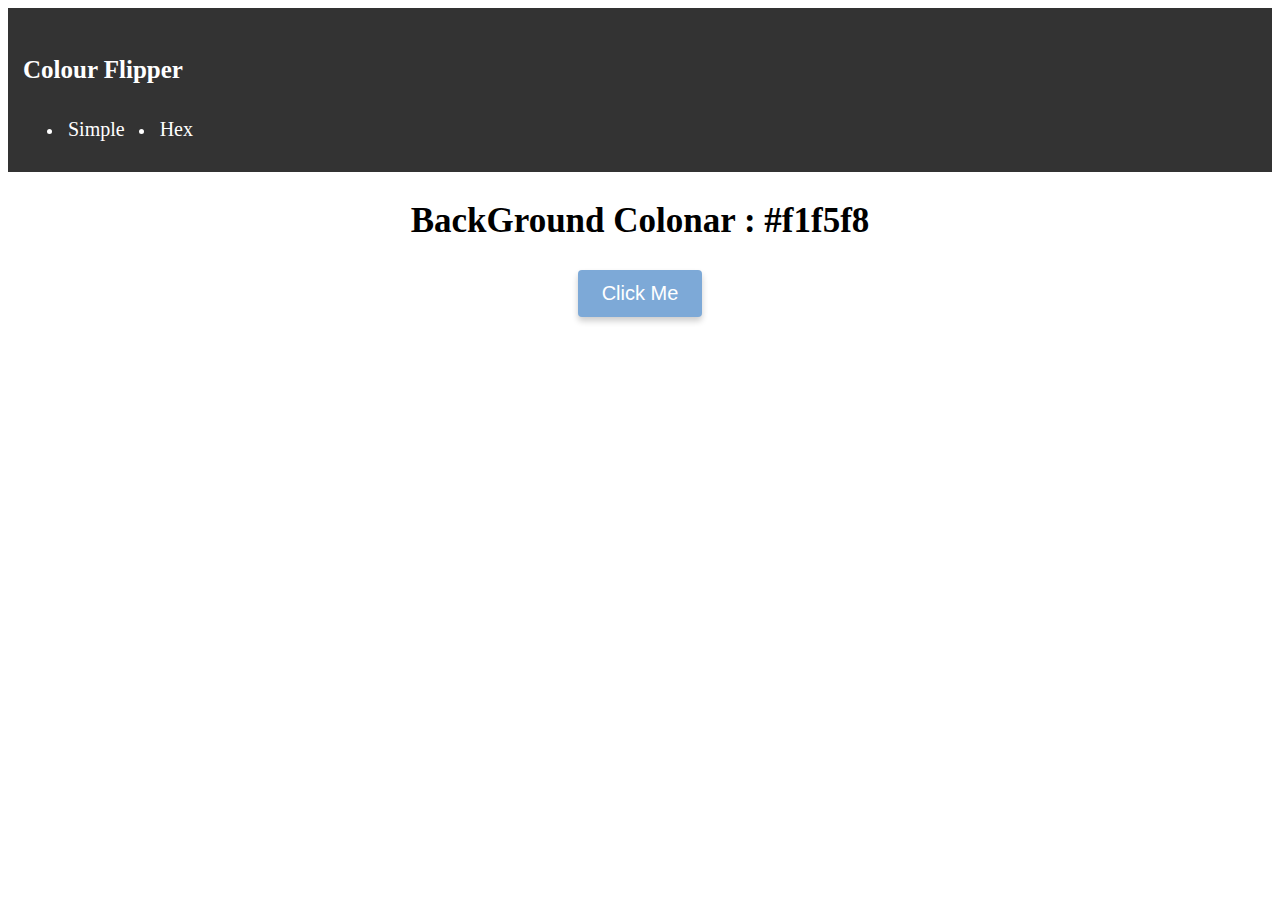
<file: index.html>
<!DOCTYPE html>
<html lang="en">
<head>
    <meta charset="UTF-8">
    <meta http-equiv="X-UA-Compatible" content="IE=edge">
    <meta name="viewport" content="width=device-width, initial-scale=1.0">
    <title>Color Flipper</title>
    <!-- styles -->
    <link rel="stylesheet" href="style.css">
</head>
<body>
    <nav>
        <div class="nav-center">
            <h4>Colour Flipper</h4>
            <ul class="nav-links">
                <li>
                    <a href="index.html">Simple</a>
                </li>
                <li>
                    <a href="hex.html">Hex</a>
                </li>
             </ul>
        </div>
    </nav>
    <main>
        <div class="container">
            <h2>BackGround Colonar : <span class="color">
                #f1f5f8
            </span> </h2>
            <button class="my-button" id="btn">Click Me</button>

        </div>
    </main>
    
    
</body>
<!-- java script -->
<script src="script.js"></script>
</html>
</file>
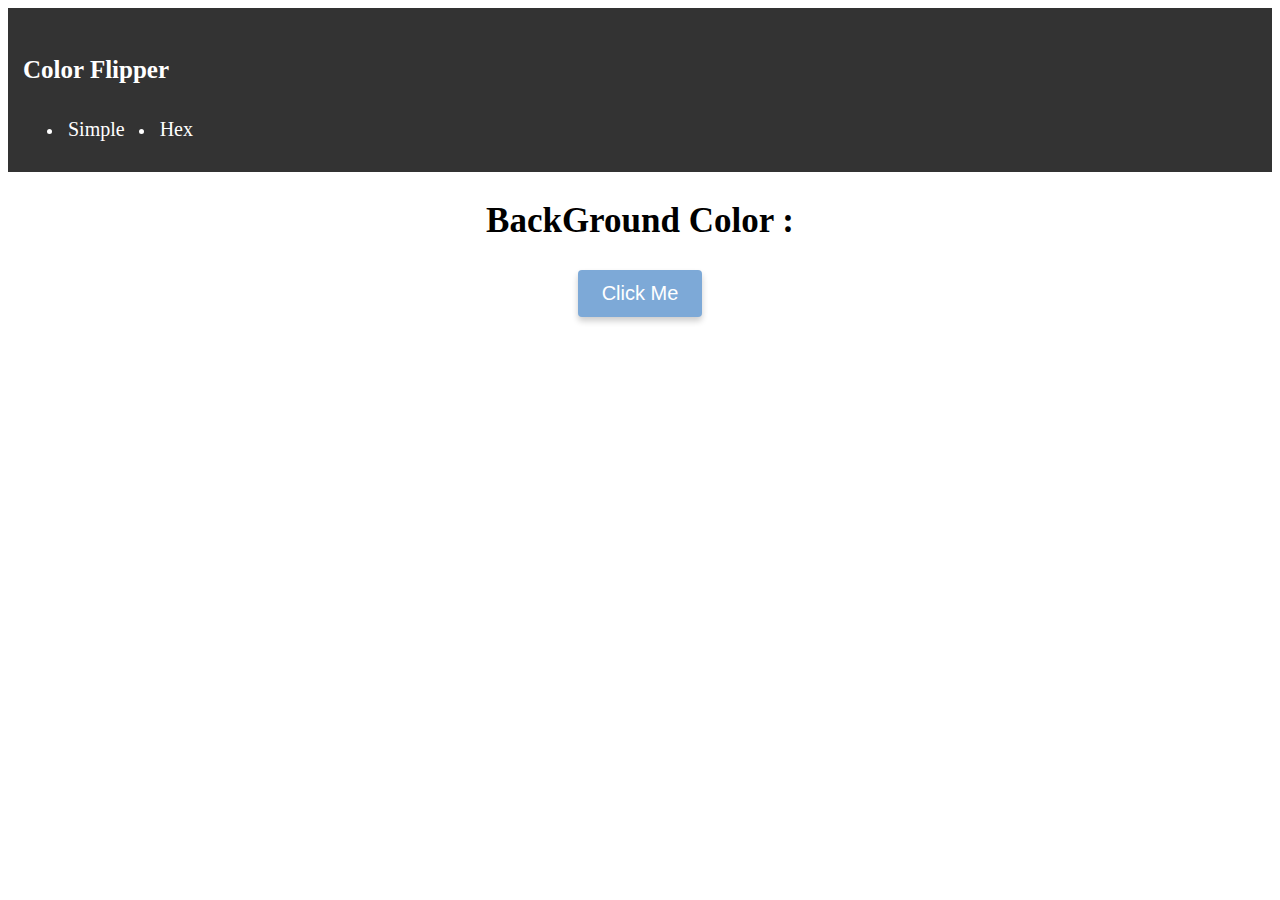
<file: hex.html>
<!DOCTYPE html>
<html lang="en">
<head>
    <meta charset="UTF-8">
    <meta http-equiv="X-UA-Compatible" content="IE=edge">
    <meta name="viewport" content="width=device-width, initial-scale=1.0">
    <title>Color Flipper</title>
    <!-- style -->
    <link rel="stylesheet" href="style.css">
</head>
<body>
    <nav>
        <div class="nav-center">
            <h4>Color Flipper</h4>
            <ul class="nav-links">
                <li>
                    <a href="index.html">Simple</a>
                </li>
                <li>
                    <a href="hex.html">Hex</a>
                </li>
            </ul>
         </div>
    </nav>
    <main>
        <div class="container">
            <h2>BackGround Color : <span class="color">

            </span>  </h2>
            <button class="my-button" id="btn">Click Me</button>
        </div>
    </main>
    
</body>
<!-- script -->
<script src="hex.js"></script>
</html>
</file>
<file: style.css>
nav {
    background-color: #333;
    color: #fff;
    display: flex;
    justify-content:space-between;
    padding: 15px;
    
  }
  
  nav ul {
    display: flex;
  }
  nav h4 {
    font-size: 25px;
  }
  
  nav li {
    margin-right: 25px;
  }
  
  nav a {
    color: #fff;
    text-decoration: none;
    padding: 5px;
    border-radius: 5px;
    font-size: 20px;
  }
  
  nav a:hover {
    background-color: #fff;
    color: #333;
  }
 main{
    display: flex;
    align-items: center;
    justify-content: center;
 }
.container{
    text-align: center;
    justify-content: center;
    align-items: center;
}

.my-button {
  background-color: #7da9d7; /* blue */
  border: none;
  color: white;
  padding: 12px 24px;
  text-align: center;
  text-decoration: none;
  display: inline-block;
  font-size: 20px;
  border-radius: 4px;
  box-shadow: 0px 4px 6px rgba(0, 0, 0, 0.2);
  transition: background-color 0.3s ease;
}

.my-button:hover {
  background-color: #d900c7; /* darker blue */
  cursor: pointer;
}
h2{
  font-size: 35px;
}
</file>
